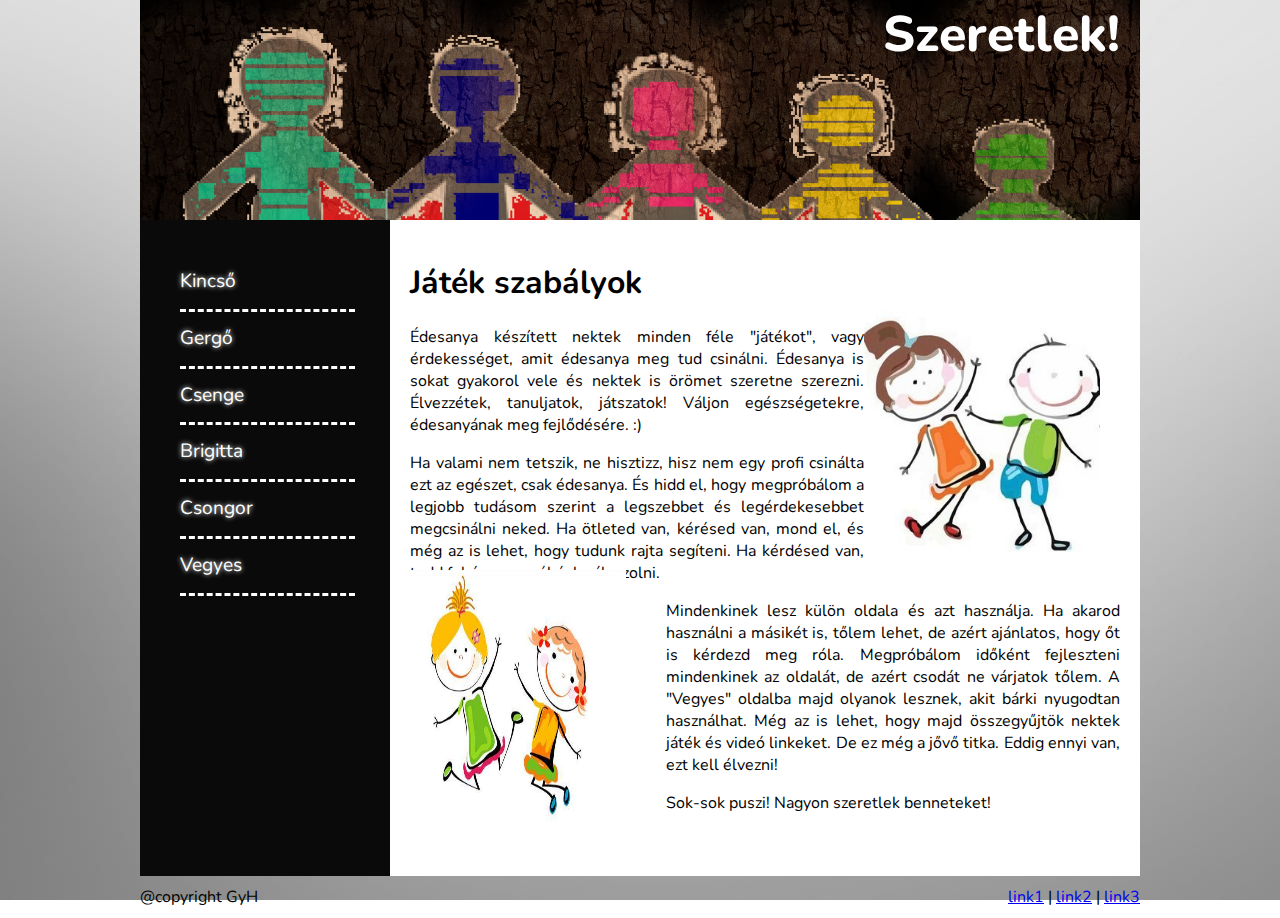
<file: index.html>
<!DOCTYPE html>
<html lang="en">

<head>
    <meta charset="UTF-8">
    <meta name="viewport" content="width=device-width, initial-scale=1.0">
    <link rel="stylesheet" href="css/main.css">
    <link rel="shortcut icon" href="pics/sziv.png" type="image/x-icon">
    <title>Gyerekeknek</title>
</head>

<body>
    <div class="wrapper">

        <header>
            Szeretlek!
        </header>

        <div class="content">
            <nav>
                <ul>
                    <li><a href="Kincso.html">Kincső</a></li>
                    <li><a href="Gergo.html">Gergő</a></li>
                    <li><a href="Csenge.html">Csenge</a></li>
                    <li><a href="Brigitta.html">Brigitta</a></li>
                    <li><a href="Csongor.html">Csongor</a></li>
                    <li><a href="Vegyes.html">Vegyes</a></li>
                </ul>
            </nav>

            <main>


                <h1> Játék szabályok</h1>
                <img class="float-right kep" src="pics/gyerekek3.jpg" alt="Kaja">
                <p>Édesanya készített nektek minden féle "játékot", vagy érdekességet, amit édesanya meg tud csinálni.
                    Édesanya is sokat gyakorol vele és nektek is örömet szeretne szerezni. Élvezzétek, tanuljatok,
                    játszatok! Váljon egészségetekre, édesanyának meg fejlődésére. :)




                <p>
                    Ha valami nem tetszik, ne hisztizz, hisz nem egy profi csinálta ezt az egészet, csak édesanya.
                    És hidd el, hogy megpróbálom a legjobb tudásom szerint a legszebbet és legérdekesebbet megcsinálni
                    neked.
                    Ha ötleted van, kérésed van, mond el, és még az is lehet, hogy tudunk rajta segíteni. Ha kérdésed
                    van, tedd fel
                    és megpróbáok válaszolni.
                </p>
                <img class="float-left kep" src="pics/gyerekek2.png" alt="kaja2">
                <p>
                    Mindenkinek lesz külön oldala és azt használja. Ha akarod használni a másikét is, tőlem lehet, de
                    azért ajánlatos, hogy őt
                    is kérdezd meg róla.
                    Megpróbálom időként fejleszteni mindenkinek az oldalát, de azért csodát ne várjatok tőlem.
                    A "Vegyes" oldalba majd olyanok lesznek, akit bárki nyugodtan használhat. Még az is lehet, hogy majd
                    összegyűjtök nektek játék és videó linkeket. De ez még a jővő titka.
                    Eddig ennyi van, ezt kell élvezni!
                </p>
                <p>
                    Sok-sok puszi!
                    Nagyon szeretlek benneteket!

                </p>
            </main>
        </div>

        <footer>
            @copyright GyH
            <div class="float-right">
                <a href="http://">link1</a> |
                <a href="http://">link2</a> |
                <a href="http://">link3</a>
            </div>
        </footer>

    </div>
</body>

</html>
</file>
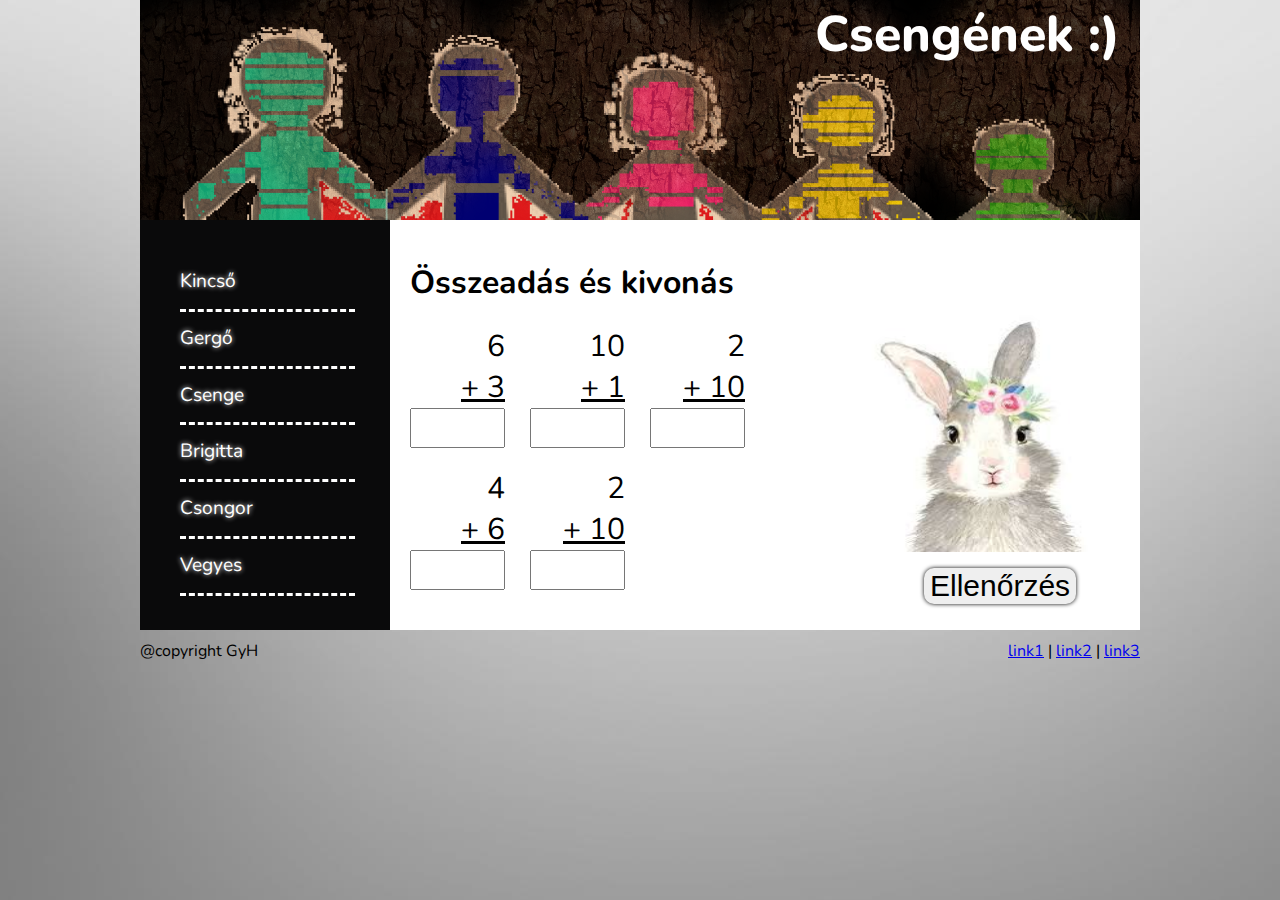
<file: Csenge.html>
<!DOCTYPE html>
<html lang="en">

<head>
    <meta charset="UTF-8">
    <meta name="viewport" content="width=device-width, initial-scale=1.0">
    <link rel="stylesheet" href="css/main.css">
    <link rel="shortcut icon" href="pics/1449800296_christmas-icon-cookie_47784.png" type="image/x-icon">
    <title>Csenge</title>
</head>

<body>
    <div class="wrapper">

        <header>
            Csengének :)
        </header>

        <div class="content">
            <nav>
                <ul>
                    <li><a href="Kincso.html">Kincső</a></li>
                    <li><a href="Gergo.html">Gergő</a></li>
                    <li><a href="Csenge.html">Csenge</a></li>
                    <li><a href="Brigitta.html">Brigitta</a></li>
                    <li><a href="Csongor.html">Csongor</a></li>
                    <li><a href="Vegyes.html">Vegyes</a></li>
                </ul>
            </nav>

            <main>

                <h1> Összeadás és kivonás</h1>
                <div class="float-right jobb">
                    <img class="kep" src="pics/nyuszi.jfif" alt="+-">
                    <input class="megoldas megoldasCs" type="button" value="Ellenőrzés" onclick="megoldas()">
                </div>

                <div class="osszeadas">
                    <p class="elso elso1"> </p>
                    <p class="masodik  masodik1"> </p>
                    <input class="osszeg osszeg1" type="text"
                        onkeypress='return event.charCode >= 48 && event.charCode <= 57'>
                </div>

                <div class="osszeadas">
                    <p class="elso elso2"> </p>
                    <p class="masodik masodik2"> </p>
                    <input class="osszeg osszeg2" type="text"
                        onkeypress='return event.charCode >= 48 && event.charCode <= 57'>
                </div>

                <div class="osszeadas">
                    <p class="elso elso3"> </p>
                    <p class="masodik masodik3"> </p>
                    <input class="osszeg osszeg3" type="text"
                        onkeypress='return event.charCode >= 48 && event.charCode <= 57'>
                </div>

                <div class="osszeadas">
                    <p class="elso elso4"> </p>
                    <p class="masodik masodik4"> </p>
                    <input class="osszeg osszeg4" type="text"
                        onkeypress='return event.charCode >= 48 && event.charCode <= 57'>
                </div>

                <div class="osszeadas">
                    <p class="elso elso5"> </p>
                    <p class="masodik masodik5"> </p>
                    <input class="osszeg osszeg5" type="text"
                        onkeypress='return event.charCode >= 48 && event.charCode <= 57'>
                </div>

               
            </main>
        </div>

        <footer>
            @copyright GyH
            <div class="float-right">
                <a href="http://">link1</a> |
            <a href="http://">link2</a> |
            <a href="http://">link3</a>
            </div>
        </footer>

    </div>
    <script src="js/mainCs.js"></script>
</body>

</html>
</file>
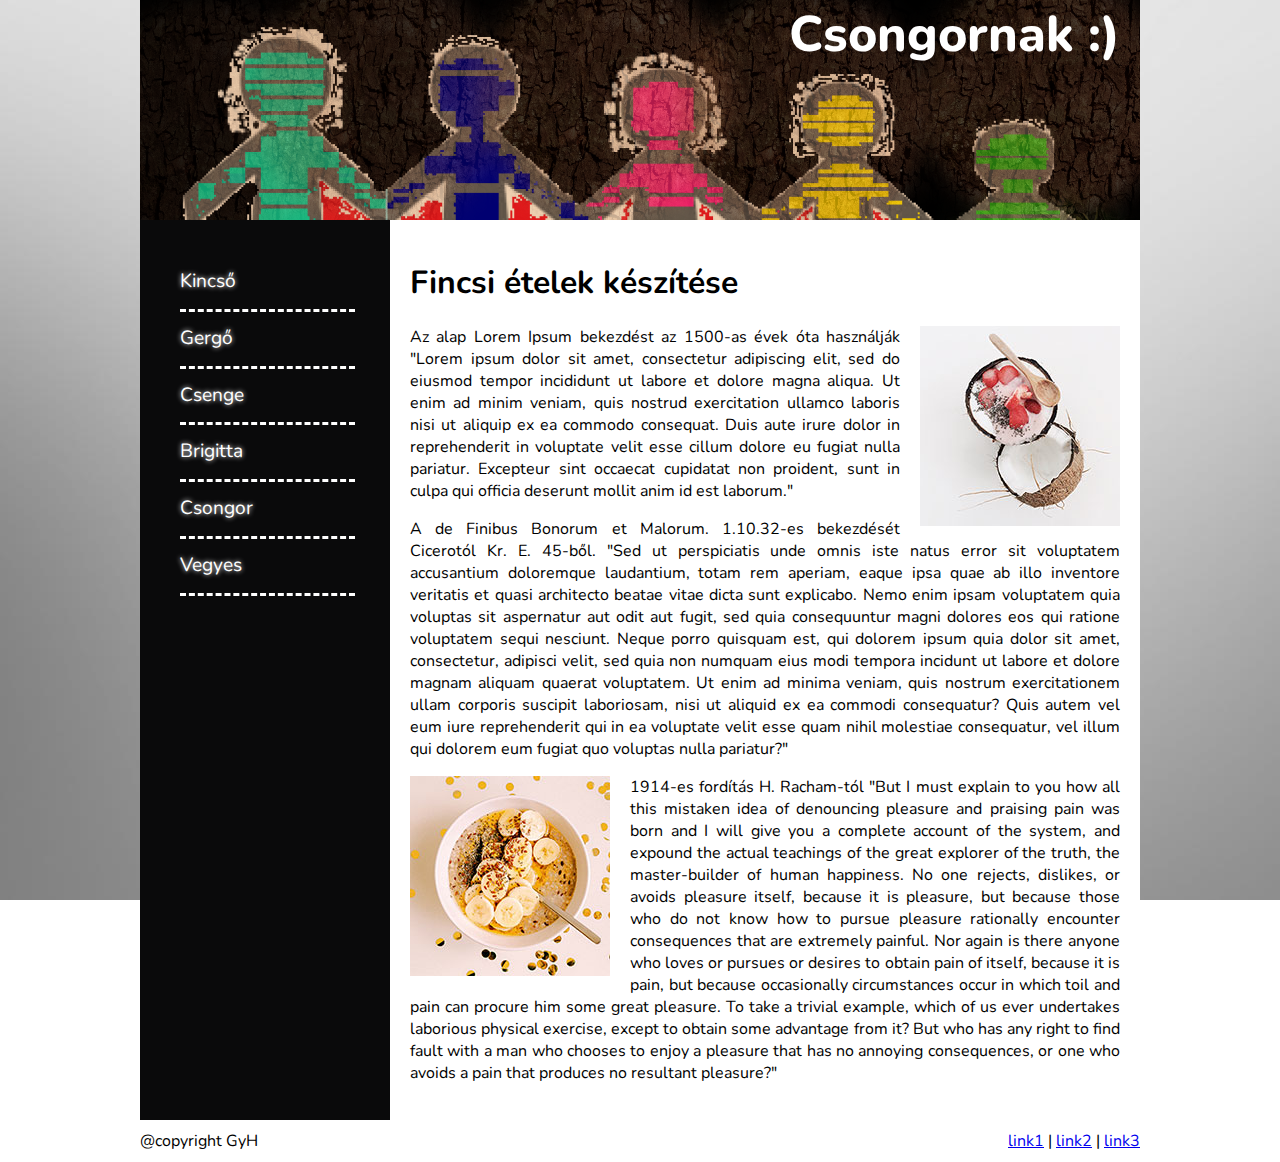
<file: Csongor.html>
<!DOCTYPE html>
<html lang="en">

<head>
    <meta charset="UTF-8">
    <meta name="viewport" content="width=device-width, initial-scale=1.0">
    <link rel="stylesheet" href="css/main.css">
    <link rel="shortcut icon" href="pics/1449800296_christmas-icon-cookie_47784.png" type="image/x-icon">
    <title>Csongor</title>
</head>

<body>
    <div class="wrapper">

        <header>
            Csongornak :)
        </header>

        <div class="content">
            <nav>
                <ul>
                    <li><a href="Kincso.html">Kincső</a></li>
                    <li><a href="Gergo.html">Gergő</a></li>
                    <li><a href="Csenge.html">Csenge</a></li>
                    <li><a href="Brigitta.html">Brigitta</a></li>
                    <li><a href="Csongor.html">Csongor</a></li>
                    <li><a href="Vegyes.html">Vegyes</a></li>
                </ul>
            </nav>

            <main>


                <h1> Fincsi ételek készítése</h1>
                <img class="float-right" src="pics/kaja.jpg" alt="Kaja">
                <p>Az alap Lorem Ipsum bekezdést az 1500-as évek óta használják
                    "Lorem ipsum dolor sit amet, consectetur adipiscing elit, sed do eiusmod tempor incididunt ut labore
                    et dolore magna aliqua. Ut enim ad minim veniam, quis nostrud exercitation ullamco laboris nisi ut
                    aliquip ex ea commodo consequat. Duis aute irure dolor in reprehenderit in voluptate velit esse
                    cillum dolore eu fugiat nulla pariatur. Excepteur sint occaecat cupidatat non proident, sunt in
                    culpa qui officia deserunt mollit anim id est laborum."



                <p>
                    A de Finibus Bonorum et Malorum. 1.10.32-es bekezdését Cicerotól Kr. E. 45-ből.
                    "Sed ut perspiciatis unde omnis iste natus error sit voluptatem accusantium doloremque laudantium,
                    totam rem aperiam, eaque ipsa quae ab illo inventore veritatis et quasi architecto beatae vitae
                    dicta sunt explicabo. Nemo enim ipsam voluptatem quia voluptas sit aspernatur aut odit aut fugit,
                    sed quia consequuntur magni dolores eos qui ratione voluptatem sequi nesciunt. Neque porro quisquam
                    est, qui dolorem ipsum quia dolor sit amet, consectetur, adipisci velit, sed quia non numquam eius
                    modi tempora incidunt ut labore et dolore magnam aliquam quaerat voluptatem. Ut enim ad minima
                    veniam, quis nostrum exercitationem ullam corporis suscipit laboriosam, nisi ut aliquid ex ea
                    commodi consequatur? Quis autem vel eum iure reprehenderit qui in ea voluptate velit esse quam nihil
                    molestiae consequatur, vel illum qui dolorem eum fugiat quo voluptas nulla pariatur?"

                </p>
                <img class="float-left" src="pics/kaja2.jpg" alt="kaja2">
                <p>
                    1914-es fordítás H. Racham-tól
                    "But I must explain to you how all this mistaken idea of denouncing pleasure and praising pain was
                    born and I will give you a complete account of the system, and expound the actual teachings of the
                    great explorer of the truth, the master-builder of human happiness. No one rejects, dislikes, or
                    avoids pleasure itself, because it is pleasure, but because those who do not know how to pursue
                    pleasure rationally encounter consequences that are extremely painful. Nor again is there anyone who
                    loves or pursues or desires to obtain pain of itself, because it is pain, but because occasionally
                    circumstances occur in which toil and pain can procure him some great pleasure. To take a trivial
                    example, which of us ever undertakes laborious physical exercise, except to obtain some advantage
                    from it? But who has any right to find fault with a man who chooses to enjoy a pleasure that has no
                    annoying consequences, or one who avoids a pain that produces no resultant pleasure?"</p>

                </p>
            </main>
        </div>

        <footer>
            @copyright GyH
            <div class="float-right">
                <a href="http://">link1</a> |
            <a href="http://">link2</a> |
            <a href="http://">link3</a>
            </div>
        </footer>

    </div>
</body>

</html>
</file>
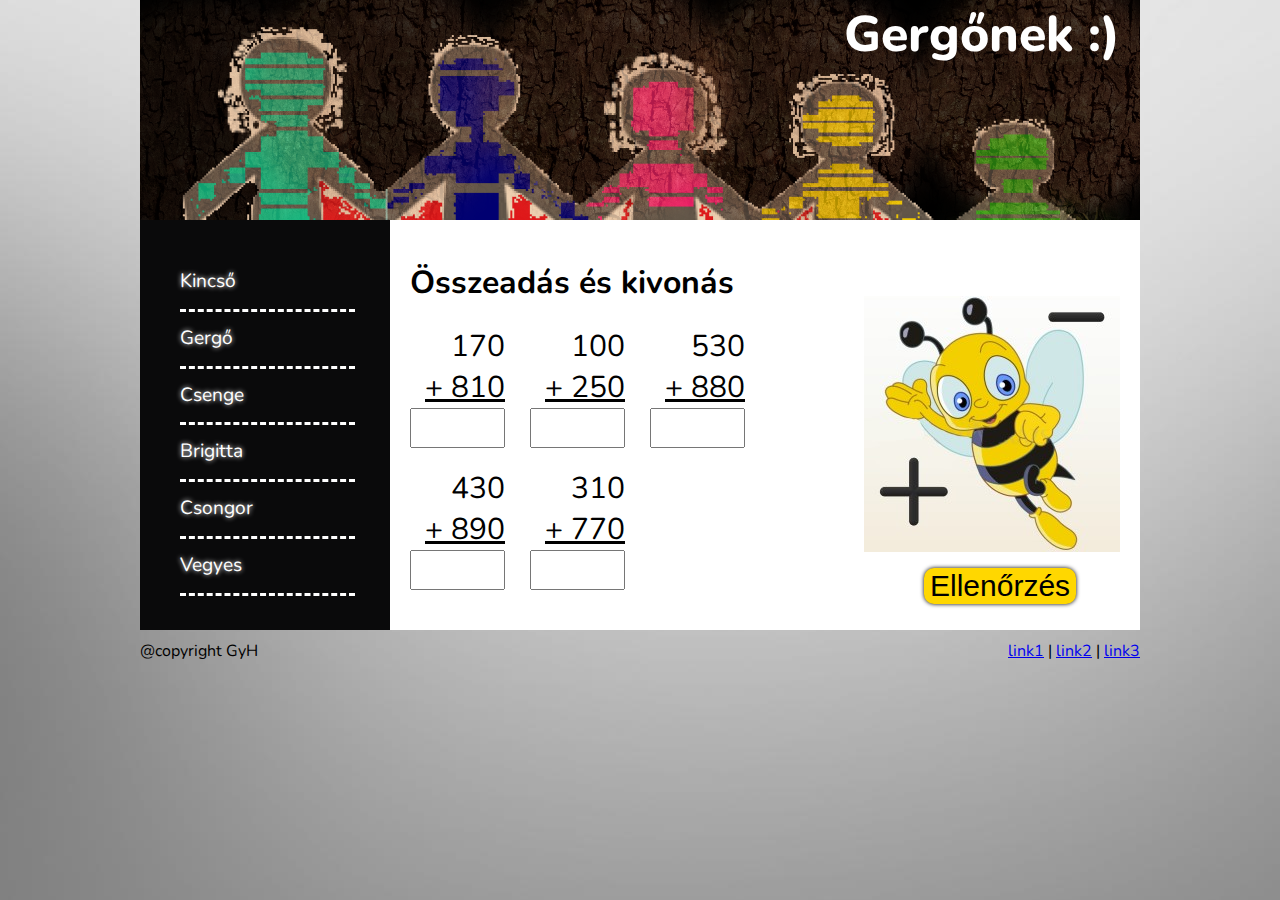
<file: Gergo.html>
<!DOCTYPE html>
<html lang="en">

<head>
    <meta charset="UTF-8">
    <meta name="viewport" content="width=device-width, initial-scale=1.0">
    <link rel="stylesheet" href="css/main.css">
    <link rel="shortcut icon" href="pics/G.png" type="image/x-icon">
    <title>Gergő</title>
</head>

<body>
    <div class="wrapper">

        <header>
            Gergőnek :)
        </header>

        <div class="content">
            <nav>
                <ul>
                    <li><a href="Kincso.html">Kincső</a></li>
                    <li><a href="Gergo.html">Gergő</a></li>
                    <li><a href="Csenge.html">Csenge</a></li>
                    <li><a href="Brigitta.html">Brigitta</a></li>
                    <li><a href="Csongor.html">Csongor</a></li>
                    <li><a href="Vegyes.html">Vegyes</a></li>
                </ul>
            </nav>

            <main>


                <h1> Összeadás és kivonás</h1>
                <div class="float-right jobb">
                    <img class="kep" src="pics/G+-.jpg" alt="+-">
                    <input class="megoldas megoldasG" type="button" value="Ellenőrzés" onclick="megoldas()">
                </div>

                <div class="osszeadas">
                    <p class="elso elso1"> </p>
                    <p class="masodik  masodik1"> </p>
                    <input class="osszeg osszeg1" type="text"
                        onkeypress='return event.charCode >= 48 && event.charCode <= 57'>
                </div>

                <div class="osszeadas">
                    <p class="elso elso2"> </p>
                    <p class="masodik masodik2"> </p>
                    <input class="osszeg osszeg2" type="text"
                        onkeypress='return event.charCode >= 48 && event.charCode <= 57'>
                </div>

                <div class="osszeadas">
                    <p class="elso elso3"> </p>
                    <p class="masodik masodik3"> </p>
                    <input class="osszeg osszeg3" type="text"
                        onkeypress='return event.charCode >= 48 && event.charCode <= 57'>
                </div>

                <div class="osszeadas">
                    <p class="elso elso4"> </p>
                    <p class="masodik masodik4"> </p>
                    <input class="osszeg osszeg4" type="text"
                        onkeypress='return event.charCode >= 48 && event.charCode <= 57'>
                </div>

                <div class="osszeadas">
                    <p class="elso elso5"> </p>
                    <p class="masodik masodik5"> </p>
                    <input class="osszeg osszeg5" type="text"
                        onkeypress='return event.charCode >= 48 && event.charCode <= 57'>
                </div>

                <div>
                    
                </div>

            </main>
        </div>

        <footer>
            @copyright GyH
            <div class="float-right">
                <a href="http://">link1</a> |
            <a href="http://">link2</a> |
            <a href="http://">link3</a>
            </div>
        </footer>

    </div>
    <script src="js/mainG.js"></script> 
</body>

</html>
</file>
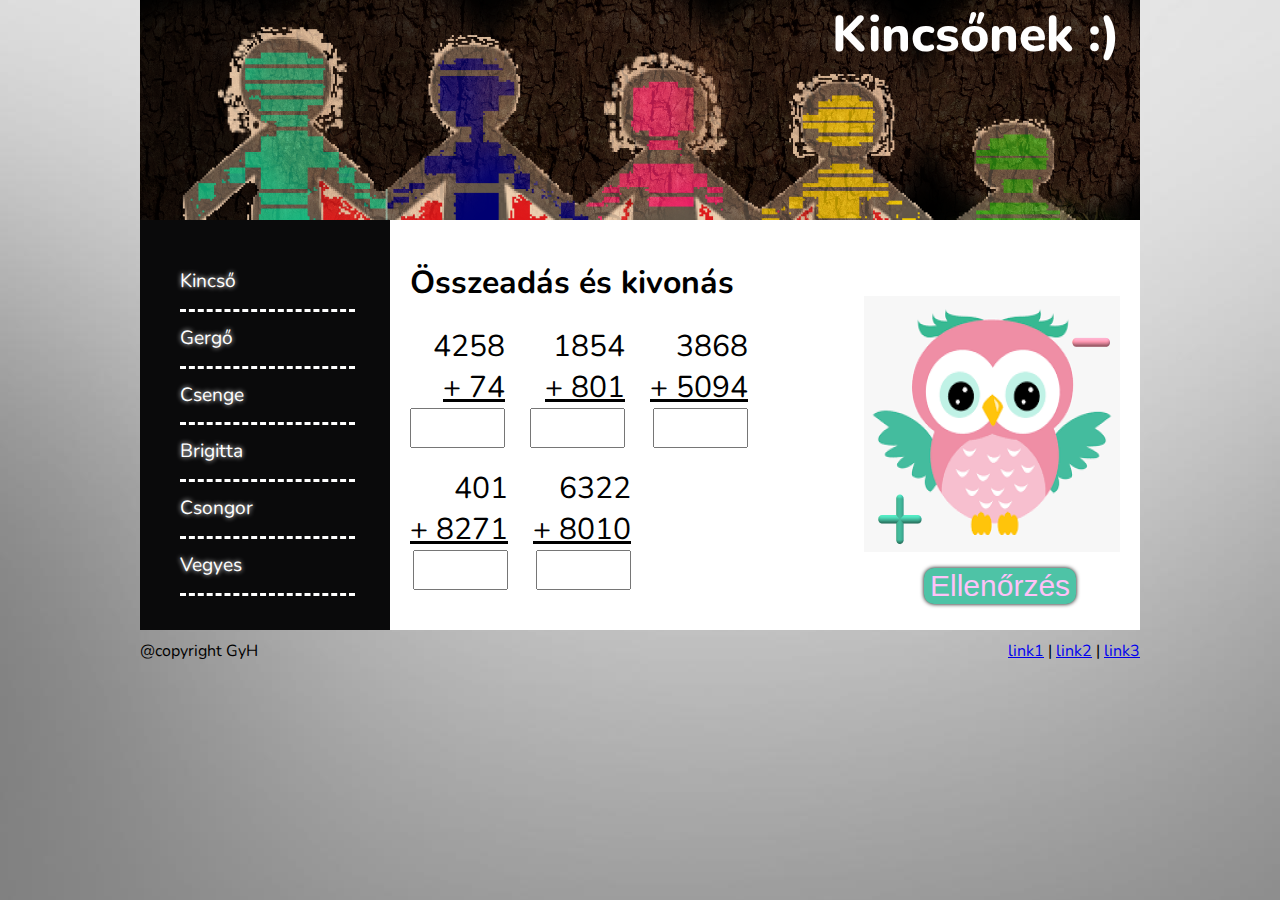
<file: Kincso.html>
<!DOCTYPE html>
<html lang="en">

<head>
    <meta charset="UTF-8">
    <meta name="viewport" content="width=device-width, initial-scale=1.0">
    <link rel="stylesheet" href="css/main.css">
    <link rel="shortcut icon" href="pics/K.png" type="image/x-icon">
    <title>Kincső</title>
</head>

<body>
    <div class="wrapper">

        <header>
            Kincsőnek :)
        </header>

        <div class="content">
            <nav>
                <ul>
                    <li><a href="Kincso.html">Kincső</a></li>
                    <li><a href="Gergo.html">Gergő</a></li>
                    <li><a href="Csenge.html">Csenge</a></li>
                    <li><a href="Brigitta.html">Brigitta</a></li>
                    <li><a href="Csongor.html">Csongor</a></li>
                    <li><a href="Vegyes.html">Vegyes</a></li>
                </ul>
            </nav>

            <main>

                <h1> Összeadás és kivonás</h1>
                <div class="float-right jobb">
                    <img class="kep" src="pics/K+-.png" alt="+-">
                    <input class="megoldas megoldasK" type="button" value="Ellenőrzés" onclick="megoldas()">
                </div>

                <div class="osszeadas">
                    <p class="elso elso1"> </p>
                    <p class="masodik  masodik1"> </p>
                    <input class="osszeg osszeg1" type="text"
                        onkeypress='return event.charCode >= 48 && event.charCode <= 57'>
                </div>

                <div class="osszeadas">
                    <p class="elso elso2"> </p>
                    <p class="masodik masodik2"> </p>
                    <input class="osszeg osszeg2" type="text"
                        onkeypress='return event.charCode >= 48 && event.charCode <= 57'>
                </div>

                <div class="osszeadas">
                    <p class="elso elso3"> </p>
                    <p class="masodik masodik3"> </p>
                    <input class="osszeg osszeg3" type="text"
                        onkeypress='return event.charCode >= 48 && event.charCode <= 57'>
                </div>

                <div class="osszeadas">
                    <p class="elso elso4"> </p>
                    <p class="masodik masodik4"> </p>
                    <input class="osszeg osszeg4" type="text"
                        onkeypress='return event.charCode >= 48 && event.charCode <= 57'>
                </div>

                <div class="osszeadas">
                    <p class="elso elso5"> </p>
                    <p class="masodik masodik5"> </p>
                    <input class="osszeg osszeg5" type="text"
                        onkeypress='return event.charCode >= 48 && event.charCode <= 57'>
                </div>

            </main>
        </div>

        <footer>
            @copyright GyH
            <div class="float-right">
                <a href="http://">link1</a> |
                <a href="http://">link2</a> |
                <a href="http://">link3</a>
            </div>
        </footer>

    </div>
    <script src="js/mainK.js"></script>
</body>

</html>
</file>
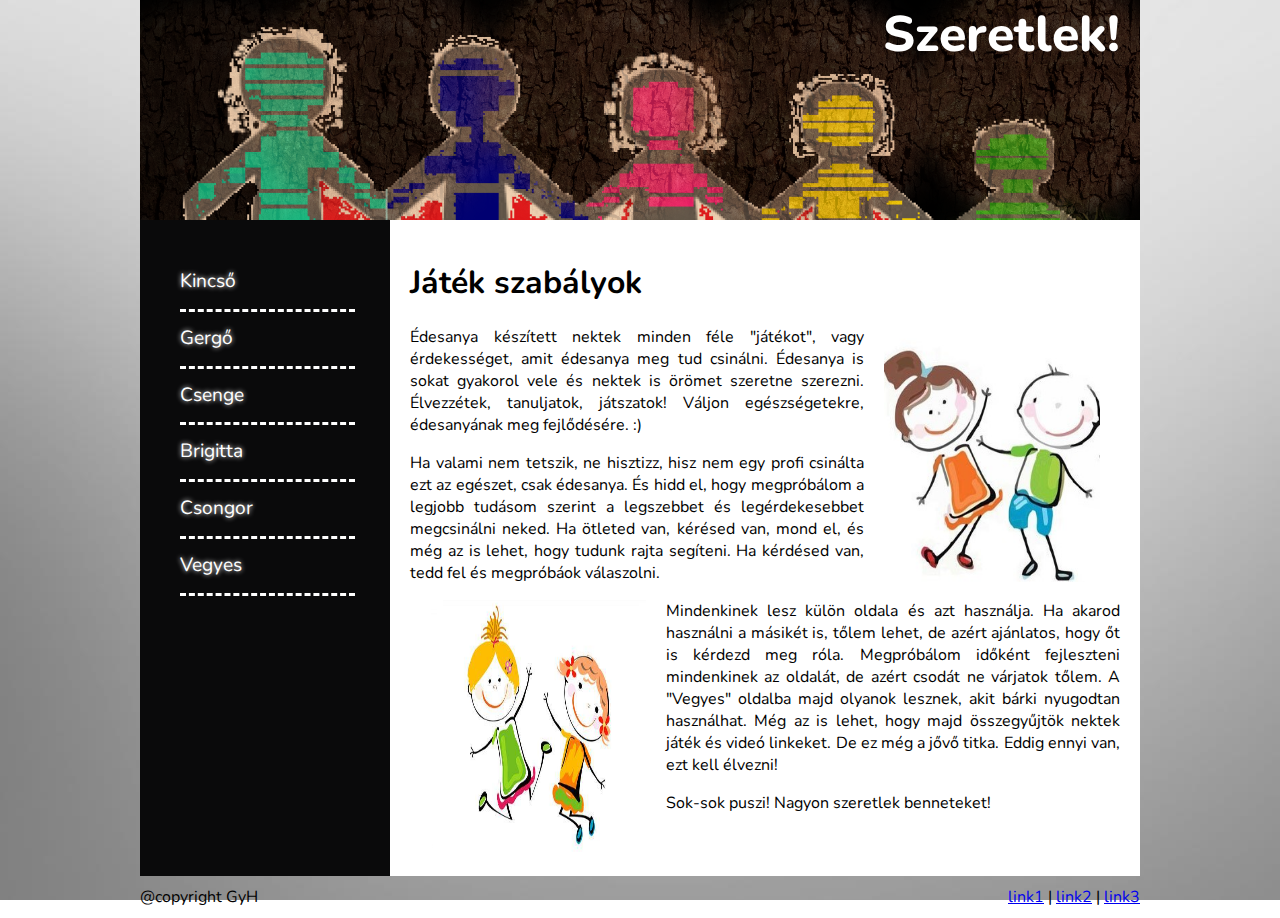
<file: Vegyes.html>
<!DOCTYPE html>
<html lang="en">

<head>
    <meta charset="UTF-8">
    <meta name="viewport" content="width=device-width, initial-scale=1.0">
    <link rel="stylesheet" href="css/main.css">
    <link rel="shortcut icon" href="pics/1449800296_christmas-icon-cookie_47784.png" type="image/x-icon">
    <title>Vegyes</title>
</head>

<body>
    <div class="wrapper">

        <header>
            Szeretlek!
        </header>

        <div class="content">
            <nav>
                <ul>
                    <li><a href="Kincso.html">Kincső</a></li>
                    <li><a href="Gergo.html">Gergő</a></li>
                    <li><a href="Csenge.html">Csenge</a></li>
                    <li><a href="Brigitta.html">Brigitta</a></li>
                    <li><a href="Csongor.html">Csongor</a></li>
                    <li><a href="Vegyes.html">Vegyes</a></li>
                </ul>
            </nav>

            <main>


                <h1> Játék szabályok</h1>
                <img class="float-right kep2" src="pics/gyerekek3.jpg" alt="Kaja">
                <p>Édesanya készített nektek minden féle "játékot", vagy érdekességet, amit édesanya meg tud csinálni.
                    Édesanya is sokat gyakorol vele és nektek is örömet szeretne szerezni. Élvezzétek, tanuljatok,
                    játszatok! Váljon egészségetekre, édesanyának meg fejlődésére. :)




                <p>
                    Ha valami nem tetszik, ne hisztizz, hisz nem egy profi csinálta ezt az egészet, csak édesanya.
                    És hidd el, hogy megpróbálom a legjobb tudásom szerint a legszebbet és legérdekesebbet megcsinálni
                    neked.
                    Ha ötleted van, kérésed van, mond el, és még az is lehet, hogy tudunk rajta segíteni. Ha kérdésed
                    van, tedd fel
                    és megpróbáok válaszolni.
                </p>
                <img class="float-left kep2" src="pics/gyerekek2.png" alt="kaja2">
                <p>
                    Mindenkinek lesz külön oldala és azt használja. Ha akarod használni a másikét is, tőlem lehet, de
                    azért ajánlatos, hogy őt
                    is kérdezd meg róla.
                    Megpróbálom időként fejleszteni mindenkinek az oldalát, de azért csodát ne várjatok tőlem.
                    A "Vegyes" oldalba majd olyanok lesznek, akit bárki nyugodtan használhat. Még az is lehet, hogy majd
                    összegyűjtök nektek játék és videó linkeket. De ez még a jővő titka.
                    Eddig ennyi van, ezt kell élvezni!
                </p>
                <p>
                    Sok-sok puszi!
                    Nagyon szeretlek benneteket!

                </p>
            </main>
        </div>

        <footer>
            @copyright GyH
            <div class="float-right">
                <a href="http://">link1</a> |
                <a href="http://">link2</a> |
                <a href="http://">link3</a>
            </div>
        </footer>

    </div>
</body>

</html>
</file>
<file: css/main.css>
@import url('https://fonts.googleapis.com/css2?family=Nunito:ital,wght@0,400;1,800&display=swap');
body {
    margin: 0;
    background: url("../pics/bg-body.jpg") fixed;
    font-family: 'Nunito', sans-serif;
}

* {box-sizing: border-box}

.wrapper {
    max-width: 1000px;
    margin:  0 auto;
}

header{
    background: url("../pics/fejlec-3d.png");
    color: white;
    font-size: 50px;
    padding: 0px 20px 20px 40px;
    text-align: right;
    font-weight: 800;
     height: 220px; 
}

.content {
    background:rgb(10, 10, 11);
}

.content::after,
main::after,
footer::after {
	content: "";
	clear: both;
	display: table
}

nav{
    width: 25%;
    float: left;
}

nav ul {
    list-style-type: none;
    line-height: 2.8;
    margin:0;
    padding-right:35px;
    padding-top: 35px;
}

nav li {
    border-bottom: dashed white;
    margin:0;
}

nav li a {
    color: white;
    padding: 10 px;
    text-decoration: none;
    font-size: larger;
    text-shadow: 0 0 5px white;
    display: block;
}
nav li:hover {
    padding-left:35px;
    background-color: rgb(39, 38, 36);
}

main {
    width: 75%;
    float: left;
    background-color: white;
    padding: 20px;
    text-align: justify;
}

.float-left
{ float: left;
  padding: 0 20px 0 0;
}

.float-right {
    float: right;
    padding: 0 0 0 20px;
}

.jobb{
    width: 256px;
    height: 280px;
}

footer {
    padding: 10px 0 10px 0;
    color: black;
}

.elso, .masodik {
    margin: 0px;
    padding: 0px;
    /* padding-left: 25px; */
}

.masodik {
    text-decoration: underline;
}
.osszeadas {
    float: left;
    max-width: 20%;
    text-align: right;
    font-size: 30px;
    padding-right: 25px;
}

.osszeg {
    text-align: right;
    font-size: 30px;
    width: 95px;
    margin-bottom: 20px;    
}

.input[type="text"]:focus {
    color:black;
}

 .megoldas{
    font-size: 30px; 
    border:none;
    border-radius: 10px;
    cursor: pointer;
    box-shadow: 0 0 4px black;
    position: relative;
    left: 40px;
    bottom: 20px;
 }

 .megoldasK{
    background-color: rgb(78 195 166);
    color: rgb(253 194 248);
 }

 .megoldasG{
     background-color: gold;
     color:black;
 }

  .megoldasK:hover {
     background-color: rgb(253 194 248);
    color:  rgb(78 195 166);
 }

 .megoldasG:hover {
    background-color: black;
    color: gold;
}
 .kep {
     width: 256px;
     height: 256px;
     /* padding: 0 20px 0px 0; */
     position: relative;
    bottom: 30px;
    right: 20px;
    }

.kep2{
    width: 256px;
    height: 256px;
    padding: 0 20px 0px 20px;
}

.cica:hover{
    cursor: pointer;
}
</file>
